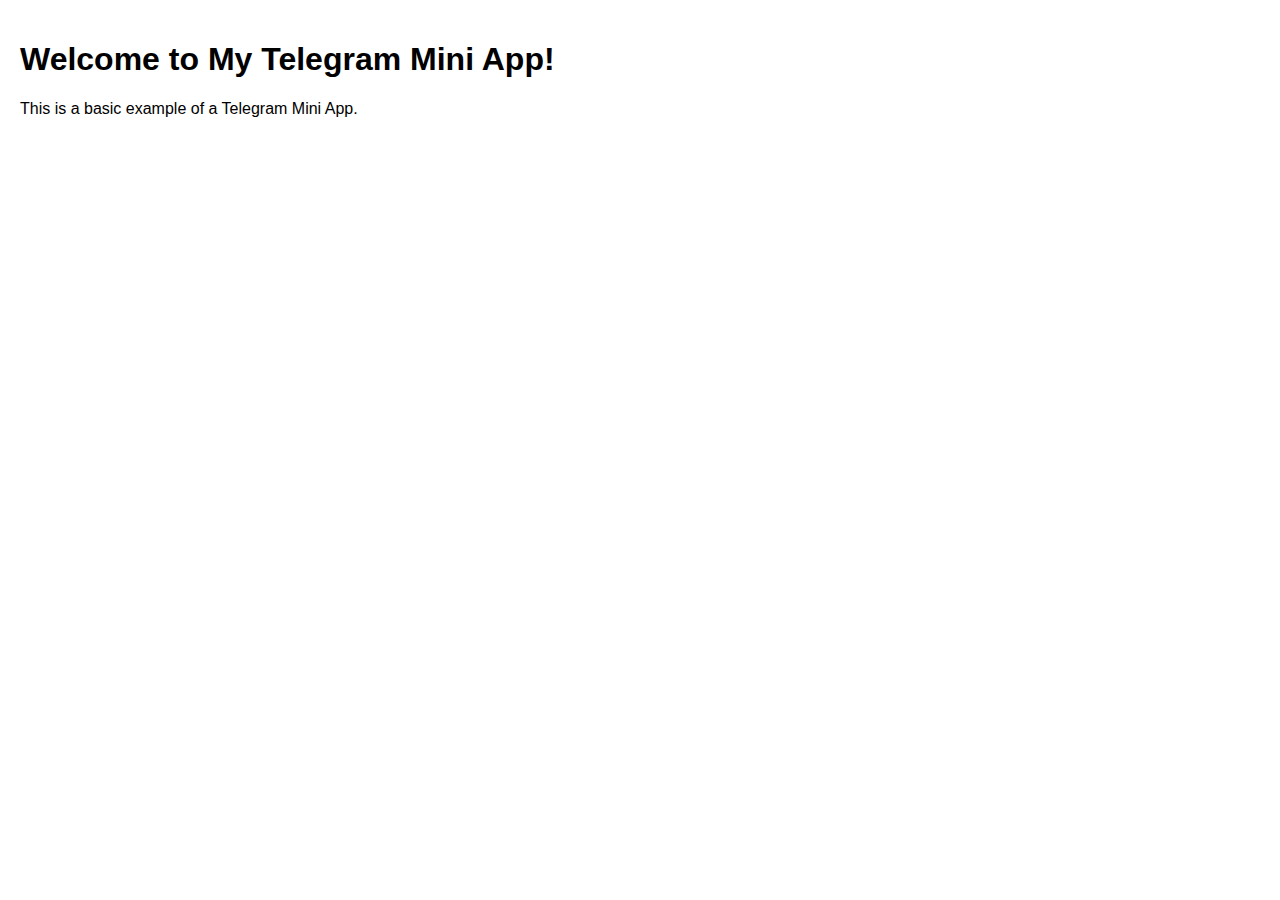
<file: index.html>
<!DOCTYPE html>
<html lang="en">
<head>
    <meta charset="UTF-8">
    <meta name="viewport" content="width=device-width, initial-scale=1.0">
    <title>My Telegram Mini App</title>
    <script src="https://telegram.org/js/telegram-web-app.js"></script>
    <style>
        body {
            font-family: Arial, sans-serif;
            margin: 0;
            padding: 20px;
            color: var(--tg-theme-text-color);
            background-color: var(--tg-theme-bg-color);
        }
    </style>
</head>
<body>
    <h1>Welcome to My Telegram Mini App!</h1>
    <p>This is a basic example of a Telegram Mini App.</p>
    <script>
        let tg = window.Telegram.WebApp;
        tg.expand();
        tg.MainButton.setText("Click Me!").show().onClick(function(){
            tg.showAlert("You clicked the button!");
        });
    </script>
</body>
</html>
</file>
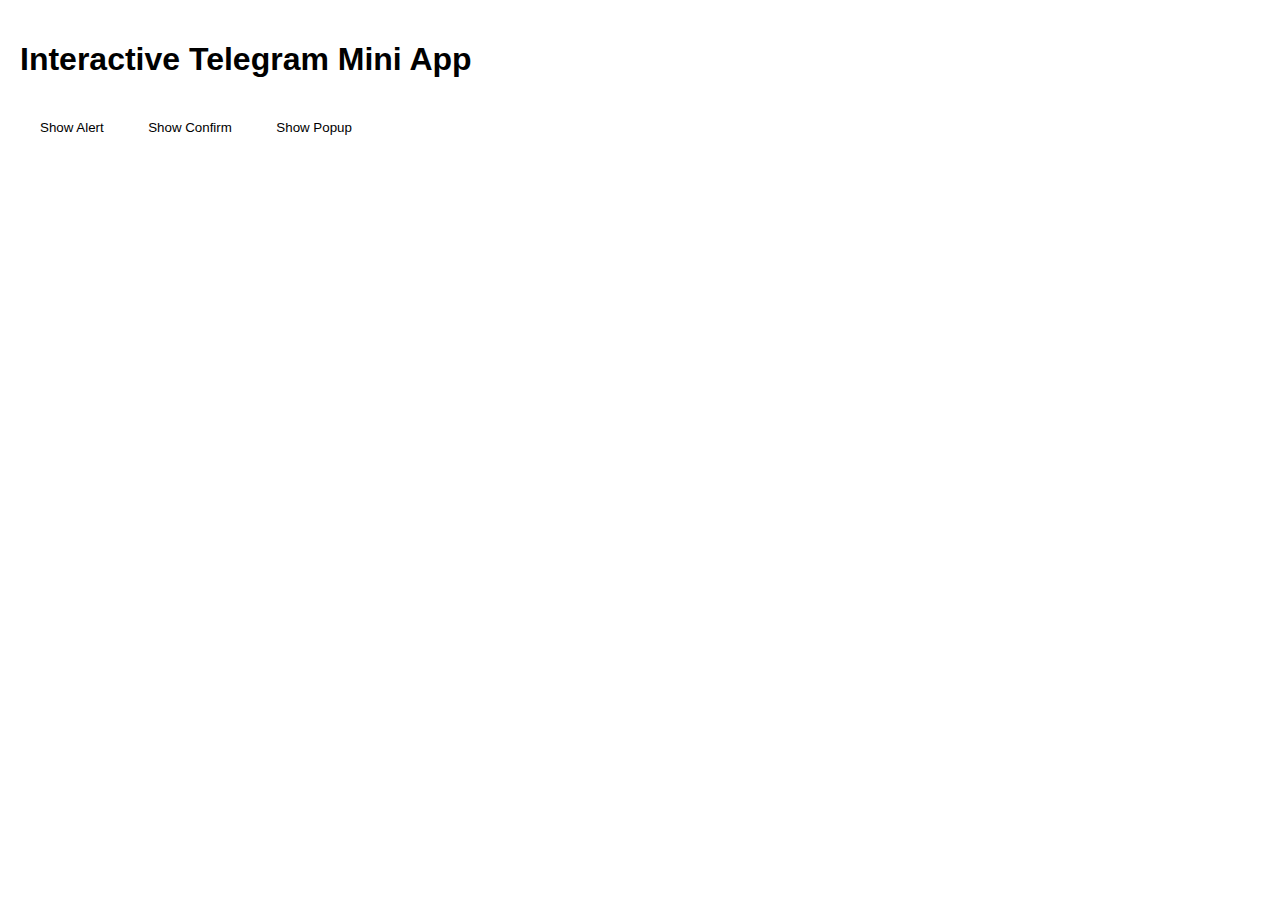
<file: interface.html>
<!DOCTYPE html>
<html lang="en">
<head>
    <meta charset="UTF-8">
    <meta name="viewport" content="width=device-width, initial-scale=1.0">
    <title>Interactive Telegram Mini App</title>
    <script src="https://telegram.org/js/telegram-web-app.js"></script>
    <style>
        body {
            font-family: Arial, sans-serif;
            margin: 0;
            padding: 20px;
            color: var(--tg-theme-text-color);
            background-color: var(--tg-theme-bg-color);
        }
        .button {
            background-color: var(--tg-theme-button-color);
            color: var(--tg-theme-button-text-color);
            border: none;
            padding: 10px 20px;
            margin: 10px 0;
            cursor: pointer;
        }
    </style>
</head>
<body>
    <h1>Interactive Telegram Mini App</h1>
    <button class="button" id="showAlert">Show Alert</button>
    <button class="button" id="showConfirm">Show Confirm</button>
    <button class="button" id="showPopup">Show Popup</button>
    <script>
        let tg = window.Telegram.WebApp;
        tg.expand();

        document.getElementById('showAlert').addEventListener('click', function() {
            tg.showAlert("This is an alert!");
        });

        document.getElementById('showConfirm').addEventListener('click', function() {
            tg.showConfirm("Are you sure?", function(confirmed) {
                if (confirmed) {
                    tg.showAlert("You confirmed!");
                } else {
                    tg.showAlert("You cancelled!");
                }
            });
        });

        document.getElementById('showPopup').addEventListener('click', function() {
            tg.showPopup({
                title: "Popup Title",
                message: "This is a popup message",
                buttons: [
                    {id: "ok", type: "ok", text: "OK"},
                    {id: "cancel", type: "cancel", text: "Cancel"}
                ]
            }, function(buttonId) {
                tg.showAlert("You clicked: " + buttonId);
            });
        });

        tg.MainButton.setText("Main Action").show().onClick(function(){
            tg.showAlert("Main button clicked!");
        });

        tg.BackButton.show().onClick(function(){
            tg.showAlert("Back button clicked!");
        });

        tg.onEvent('mainButtonClicked', function(){
            tg.HapticFeedback.impactOccurred('light');
        });
    </script>
</body>
</html>
</file>
